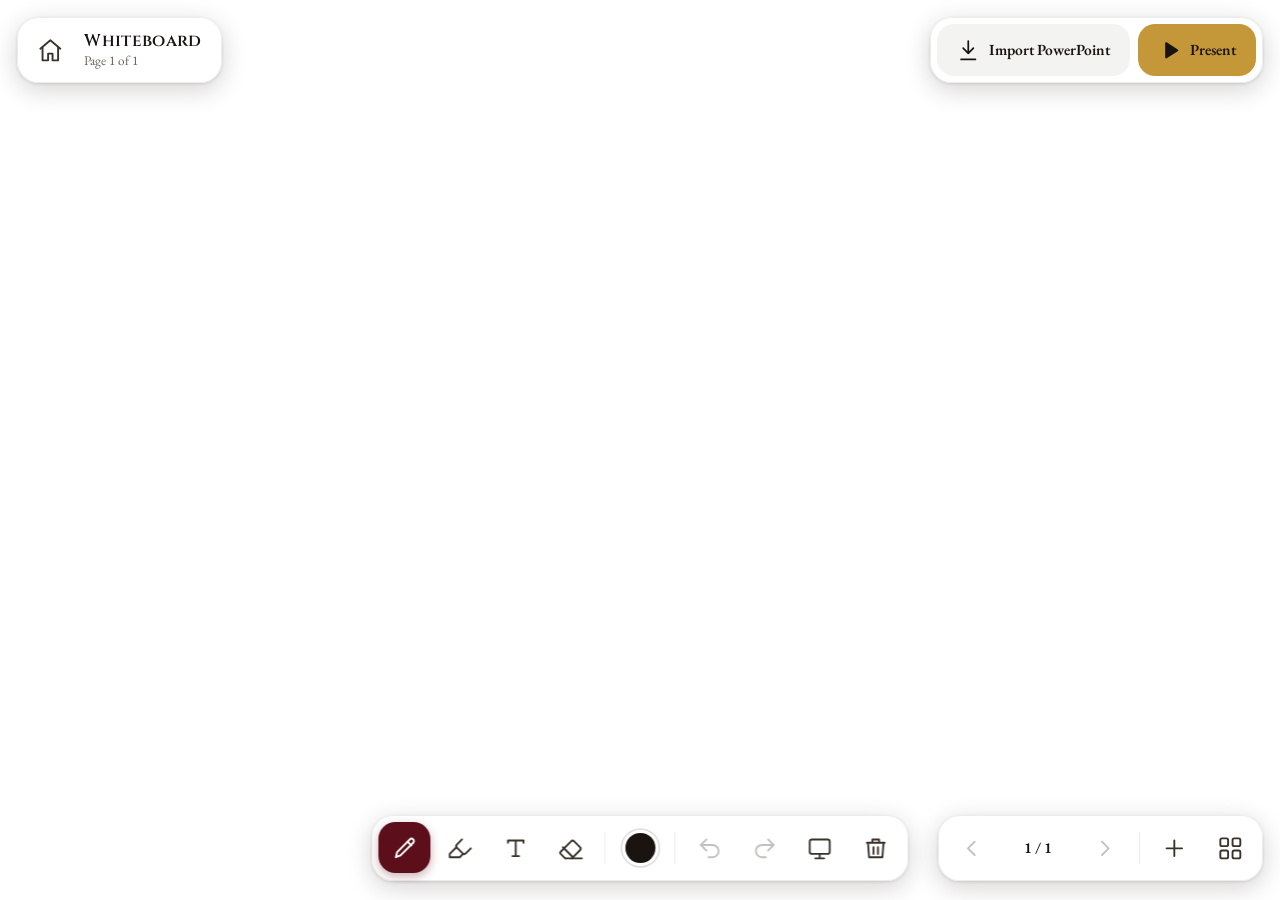
<file: homescreen/whiteboard.html>
<!doctype html>
<html lang="en" dir="ltr">
<head>
<meta charset="utf-8">
<meta name="viewport" content="width=device-width, initial-scale=1">
<title>Whiteboard</title>
<link rel="stylesheet" href="fonts/fonts.css">
<style>
  /* St. Peter OS whiteboard.
     A full-screen board with floating controls. Pages can be blank or slides from a PowerPoint
     (imported from a USB stick); every page has its own drawing. "Present" shows the pages full screen.
     Everything stays until the PC is turned off. */
  :root{
    --red:#5C0F1A; --red-2:#7A1525; --gold:#C49838; --gold-2:#E0B85A; --ink:#1A1410;
    --glass:rgba(255,255,255,.9); --glass-line:rgba(26,20,16,.08); --muted:#6B625A;
    --shadow:0 .6rem 2.4rem rgba(20,10,8,.18), 0 .1rem .3rem rgba(20,10,8,.12);
    --board:#FFFFFF; --r:1.6rem;
    --ui:"EB Garamond",Georgia,serif; --display:"Cinzel",Georgia,serif; --ar:"IBM Plex Sans Arabic","Amiri",sans-serif;
  }
  html{font-size:calc(100vw / 120)}
  *{box-sizing:border-box;margin:0;padding:0}
  html,body{height:100%;overflow:hidden}
  body{font:1.45rem/1.3 var(--ui);color:var(--ink);background:var(--board);user-select:none;font-variant-numeric:lining-nums}
  html[lang=ar] body{font-family:var(--ar);font-size:1.35rem}
  button{font:inherit;color:inherit;background:none;border:0;cursor:pointer}
  :focus{outline:none}
  svg{display:block;flex:none}
  [hidden]{display:none!important}

  /* ---------- board ---------- */
  #stage{position:fixed;inset:0;background:var(--board);transition:background .25s}
  body.chalk #stage{--board:#20362B}
  body.lined #stage{background-image:linear-gradient(to bottom, transparent calc(4.2rem - 2px), #9DB4D35c calc(4.2rem - 2px));background-size:100% 4.2rem}
  body.chalk.lined #stage{background-image:linear-gradient(to bottom, transparent calc(4.2rem - 2px), #FFFFFF1f calc(4.2rem - 2px))}
  body.on-slide #stage{background:#E9E4DC;background-image:none}
  body.chalk.on-slide #stage{background:#1A2A22}
  #slide{position:absolute;box-shadow:0 .4rem 2.4rem rgba(0,0,0,.18);border-radius:.4rem;background:#fff;pointer-events:none}
  #slide.missing{display:flex;align-items:center;justify-content:center;color:var(--muted);font-size:1.6rem}
  canvas#ink{position:absolute;inset:0;width:100%;height:100%;touch-action:none;cursor:crosshair}
  body.t-text canvas#ink{cursor:text}
  .typing{position:absolute;z-index:5;min-width:14rem;border:2px dashed var(--gold);border-radius:.4rem;background:#ffffffd9;
    padding:.1rem .5rem;outline:none;line-height:1.2;font-family:"EB Garamond","IBM Plex Sans Arabic",serif;user-select:text}
  body.chalk:not(.on-slide) .typing{background:#00000059}

  /* ---------- floating docks ---------- */
  .dock{position:fixed;z-index:10;display:flex;align-items:center;gap:.4rem;padding:.6rem;border-radius:calc(var(--r) + .4rem);
    background:var(--glass);backdrop-filter:blur(14px) saturate(1.4);box-shadow:var(--shadow);border:1px solid var(--glass-line);
    transition:opacity .25s, transform .25s}
  .tl{top:1.6rem;inset-inline-start:1.6rem}
  .tr{top:1.6rem;inset-inline-end:1.6rem;gap:.8rem}
  .bc{bottom:1.8rem;left:50%;transform:translateX(-50%)}
  .br{bottom:1.8rem;inset-inline-end:1.6rem}
  .sep{width:1px;height:3rem;background:var(--glass-line);margin:0 .4rem}

  .ib{position:relative;width:4.8rem;height:4.8rem;border-radius:var(--r);display:flex;align-items:center;justify-content:center;
    color:#3B322B;transition:background .15s,color .15s,transform .1s}
  .ib svg{width:2.5rem;height:2.5rem}
  .ib:hover{background:#1A14100d}
  .ib:active{transform:scale(.94)}
  .ib:focus-visible{box-shadow:0 0 0 .25rem var(--gold)}
  .ib.on{background:var(--red);color:#fff;box-shadow:0 .3rem .9rem #5C0F1A55}
  .ib:disabled{opacity:.3;cursor:default}
  .ib.armed{background:var(--gold);color:var(--ink)}
  /* labels appear on hover / keyboard focus */
  .ib[data-tip]::after{content:attr(data-tip);position:absolute;bottom:calc(100% + 1rem);left:50%;transform:translate(-50%,.4rem);
    white-space:nowrap;padding:.45rem .9rem;border-radius:.8rem;background:var(--ink);color:#fff;font-size:1.25rem;
    opacity:0;pointer-events:none;transition:opacity .15s,transform .15s}
  .tl .ib[data-tip]::after,.tr .ib[data-tip]::after{bottom:auto;top:calc(100% + 1rem);transform:translate(-50%,-.4rem)}
  .ib[data-tip]:hover::after,.ib[data-tip]:focus-visible::after{opacity:1;transform:translate(-50%,0)}
  body.pop-open .bc .ib[data-tip]::after{display:none}

  .pill{height:4.8rem;padding:0 1.8rem;border-radius:var(--r);display:flex;align-items:center;gap:.8rem;font-weight:600;
    transition:background .15s,transform .1s,box-shadow .15s}
  .pill svg{width:2.3rem;height:2.3rem}
  .pill:active{transform:scale(.97)}
  .pill:focus-visible{box-shadow:0 0 0 .25rem var(--gold)}
  .pill.primary{background:var(--red);color:#fff}
  .pill.primary:hover{background:var(--red-2)}
  .pill.gold{background:var(--gold);color:var(--ink)}
  .pill.gold:hover{background:var(--gold-2)}
  .pill.soft{background:#1A14100d}
  .pill.soft:hover{background:#1A14101a}

  .title{display:flex;flex-direction:column;padding:0 1.2rem 0 .4rem;min-width:0;max-width:44rem}
  .title b{font:600 1.6rem/1.2 var(--display);letter-spacing:.02em;white-space:nowrap;overflow:hidden;text-overflow:ellipsis}
  html[lang=ar] .title b{font:700 1.7rem/1.3 var(--ar)}
  .title span{font-size:1.25rem;color:var(--muted)}

  .dot{width:2.8rem;height:2.8rem;border-radius:50%;box-shadow:0 0 0 .3rem #fff,0 0 0 .45rem #1A141026}
  .count{min-width:7rem;text-align:center;font-weight:600;font-variant-numeric:tabular-nums}

  /* ---------- color & size popover ---------- */
  .pop{position:fixed;z-index:20;bottom:9.6rem;left:50%;transform:translateX(-50%);padding:1.4rem;border-radius:calc(var(--r) + .4rem);
    background:#fff;box-shadow:var(--shadow);border:1px solid var(--glass-line);display:grid;gap:1.2rem}
  .swatches{display:grid;grid-template-columns:repeat(8,3.6rem);gap:.8rem}
  .sw{width:3.6rem;height:3.6rem;border-radius:50%;box-shadow:inset 0 0 0 1px #0002;transition:transform .1s}
  .sw:hover{transform:scale(1.08)}
  .sw.on,.sw:focus-visible{box-shadow:0 0 0 .25rem #fff,0 0 0 .45rem var(--red)}
  .sizes{display:flex;gap:.8rem;justify-content:center}
  .sz{width:5rem;height:4rem;border-radius:1.2rem;display:flex;align-items:center;justify-content:center;background:#1A14100a}
  .sz i{display:block;border-radius:1rem;background:currentColor;width:2.6rem}
  .sz.on{background:var(--red);color:#fff}
  .sz:focus-visible{box-shadow:0 0 0 .25rem var(--gold)}

  /* ---------- pages panel ---------- */
  .panel{position:fixed;z-index:15;top:1.6rem;bottom:1.6rem;inset-inline-end:1.6rem;width:26rem;border-radius:calc(var(--r) + .4rem);
    background:var(--glass);backdrop-filter:blur(14px);box-shadow:var(--shadow);border:1px solid var(--glass-line);
    display:flex;flex-direction:column;overflow:hidden}
  .panel header{display:flex;align-items:center;justify-content:space-between;padding:1.2rem 1.2rem .6rem 1.6rem}
  .panel header b{font:600 1.6rem var(--display)}
  html[lang=ar] .panel header b{font:700 1.7rem var(--ar)}
  .thumbs{flex:1;overflow:auto;padding:.6rem 1.4rem 1.4rem;display:flex;flex-direction:column;gap:1rem}
  .th{position:relative;display:block;width:100%;aspect-ratio:16/9;border-radius:1rem;overflow:hidden;background:#fff;
    box-shadow:0 0 0 1px #1A14101f;flex:none}
  .th.on{box-shadow:0 0 0 .35rem var(--red)}
  .th:focus-visible{box-shadow:0 0 0 .35rem var(--gold)}
  .th img,.th canvas{position:absolute;inset:0;width:100%;height:100%;object-fit:contain}
  .th em{position:absolute;bottom:.5rem;inset-inline-start:.6rem;font-style:normal;font-size:1.15rem;font-weight:600;
    background:#1A1410b3;color:#fff;padding:.1rem .6rem;border-radius:.6rem}
  .panel footer{display:flex;gap:.6rem;padding:1rem 1.4rem 1.4rem;border-top:1px solid var(--glass-line)}
  .panel footer .pill{flex:1;justify-content:center;height:4.2rem;padding:0 1rem;font-size:1.3rem}

  /* ---------- import sheet ---------- */
  .scrim{position:fixed;inset:0;z-index:30;background:#1A141073;backdrop-filter:blur(4px);display:flex;align-items:center;justify-content:center}
  .sheet{width:78rem;max-height:86vh;border-radius:2.4rem;background:#fff;box-shadow:0 2rem 6rem #0006;display:flex;flex-direction:column;overflow:hidden}
  .sheet header{padding:2.6rem 3rem 1.4rem;display:flex;gap:1.6rem;align-items:flex-start}
  .sheet header .big{width:5.6rem;height:5.6rem;border-radius:1.6rem;background:#5C0F1A14;color:var(--red);display:flex;align-items:center;justify-content:center}
  .sheet header .big svg{width:3rem;height:3rem}
  .sheet h2{font:600 2.3rem/1.2 var(--display);color:var(--red)}
  html[lang=ar] .sheet h2{font:700 2.4rem/1.4 var(--ar)}
  .sheet header p{color:var(--muted);margin-top:.3rem}
  .sheet .body{flex:1;overflow:auto;padding:0 3rem 1rem}
  .sheet h3{font-size:1.25rem;letter-spacing:.08em;text-transform:uppercase;color:var(--muted);margin:1.6rem 0 .8rem;font-weight:600}
  html[lang=ar] .sheet h3{letter-spacing:0}
  .files{display:flex;flex-direction:column;gap:.6rem}
  .file{display:flex;align-items:center;gap:1.4rem;width:100%;padding:1.1rem 1.4rem;border-radius:1.4rem;background:#F6F2EC;text-align:start;transition:background .15s}
  .file:hover{background:#EFE8DE}
  .file:focus-visible{box-shadow:0 0 0 .3rem var(--gold)}
  .file .badge{width:4.4rem;height:5.2rem;border-radius:.8rem;display:flex;align-items:flex-end;justify-content:center;padding-bottom:.6rem;
    font:700 1.05rem var(--ui);color:#fff;letter-spacing:.04em;flex:none;position:relative}
  .file .badge.ppt{background:linear-gradient(160deg,#E2603B,#C43E1C)}
  .file .badge.pdf{background:linear-gradient(160deg,#E04A4A,#B32222)}
  .file .badge.odp{background:linear-gradient(160deg,#3BA4E2,#1C6FC4)}
  .file .meta{flex:1;min-width:0}
  .file .meta b{display:block;font-size:1.6rem;white-space:nowrap;overflow:hidden;text-overflow:ellipsis}
  .file .meta span{font-size:1.25rem;color:var(--muted)}
  .file .go{color:var(--red);font-weight:600;font-size:1.35rem;display:flex;align-items:center;gap:.6rem}
  .file.busy .go::before{content:"";width:1.8rem;height:1.8rem;border-radius:50%;border:.25rem solid #5C0F1A33;border-top-color:var(--red);animation:spin .8s linear infinite}
  @keyframes spin{to{transform:rotate(360deg)}}
  .decks{display:grid;grid-template-columns:repeat(4,1fr);gap:1.2rem}
  .deck{text-align:start;border-radius:1.4rem;padding:.6rem;background:#F6F2EC;transition:background .15s}
  .deck:hover{background:#EFE8DE}
  .deck:focus-visible{box-shadow:0 0 0 .3rem var(--gold)}
  .deck img{width:100%;aspect-ratio:16/9;object-fit:contain;background:#fff;border-radius:.9rem;display:block}
  .deck b{display:block;font-size:1.3rem;margin:.6rem .3rem 0;white-space:nowrap;overflow:hidden;text-overflow:ellipsis}
  .deck span{display:block;font-size:1.15rem;color:var(--muted);margin:0 .3rem .2rem}
  .empty{padding:2.2rem;border-radius:1.6rem;border:2px dashed #1A141026;text-align:center;color:var(--muted)}
  .empty b{display:block;color:var(--ink);font-size:1.6rem;margin-bottom:.3rem}
  .sheet footer{display:flex;gap:1rem;justify-content:flex-end;padding:1.6rem 3rem 2.4rem;border-top:1px solid var(--glass-line)}
  .msg{color:var(--red);font-size:1.4rem;margin-inline-end:auto;align-self:center}

  /* ---------- toast ---------- */
  .toast{position:fixed;z-index:40;bottom:10.4rem;left:50%;transform:translate(-50%,1rem);opacity:0;pointer-events:none;
    display:flex;align-items:center;gap:1.2rem;padding:.8rem .8rem .8rem 1.8rem;border-radius:var(--r);background:var(--ink);color:#fff;
    box-shadow:var(--shadow);transition:opacity .2s,transform .2s}
  .toast.show{opacity:1;transform:translate(-50%,0);pointer-events:auto}
  .toast .pill{height:4rem;padding:0 1.4rem}

  /* ---------- present mode ---------- */
  body.present .dock,body.present .panel{opacity:0;pointer-events:none;transform:translateY(1rem)}
  body.present .bc{transform:translate(-50%,1rem)}
  body.present #stage{background:#000!important;background-image:none!important}
  body.present.blank-page #stage{background:var(--board)!important}
  body.present #slide{box-shadow:none;border-radius:0}
  body.present canvas#ink{cursor:none}
  body.present.show-cursor canvas#ink{cursor:default}
  body.present.pen canvas#ink{cursor:crosshair}
  .pbar{position:fixed;z-index:12;bottom:2rem;left:50%;transform:translate(-50%,1.2rem);opacity:0;pointer-events:none;
    display:flex;align-items:center;gap:.4rem;padding:.5rem;border-radius:calc(var(--r) + .4rem);background:#141010d9;color:#fff;
    backdrop-filter:blur(10px);transition:opacity .25s,transform .25s}
  body.present.show-cursor .pbar{opacity:1;transform:translate(-50%,0);pointer-events:auto}
  .pbar .ib{color:#fff;width:4.4rem;height:4.4rem}
  .pbar .ib:hover{background:#ffffff1f}
  .pbar .ib.on{background:var(--gold);color:var(--ink);box-shadow:none}
  .pbar .count{color:#fff}
  #blackout{position:fixed;inset:0;z-index:50;background:#000;display:none}
  body.black #blackout{display:block}
</style>
</head>
<body>

<div id="stage">
  <div id="slide" hidden></div>
  <canvas id="ink"></canvas>
</div>

<!-- top left: home + title -->
<div class="dock tl">
  <button class="ib" id="home" data-k="home"></button>
  <div class="title"><b id="title"></b><span id="subtitle"></span></div>
</div>

<!-- top right: import + present -->
<div class="dock tr">
  <button class="pill soft" id="importBtn"></button>
  <button class="pill gold" id="presentBtn"></button>
</div>

<!-- bottom centre: drawing tools -->
<div class="dock bc" id="tools">
  <button class="ib on" data-tool="pen"></button>
  <button class="ib" data-tool="marker"></button>
  <button class="ib" data-tool="text"></button>
  <button class="ib" data-tool="eraser"></button>
  <span class="sep"></span>
  <button class="ib" id="colorBtn"><span class="dot" id="dot"></span></button>
  <span class="sep"></span>
  <button class="ib" id="undo"></button>
  <button class="ib" id="redo"></button>
  <button class="ib" id="bg"></button>
  <button class="ib" id="clear"></button>
</div>

<!-- bottom right: pages -->
<div class="dock br">
  <button class="ib" id="prev"></button>
  <span class="count" id="count"></span>
  <button class="ib" id="next"></button>
  <span class="sep"></span>
  <button class="ib" id="addPage"></button>
  <button class="ib" id="pagesBtn"></button>
</div>

<div class="pop" id="pop" hidden>
  <div class="swatches" id="swatches"></div>
  <div class="sizes" id="sizes"></div>
</div>

<aside class="panel" id="panel" hidden>
  <header><b data-t="pages"></b><button class="ib" id="panelClose"></button></header>
  <div class="thumbs" id="thumbs"></div>
  <footer>
    <button class="pill soft" id="delPage"></button>
    <button class="pill soft" id="startOver"></button>
  </footer>
</aside>

<div class="scrim" id="importSheet" hidden>
  <div class="sheet" role="dialog">
    <header>
      <div class="big" id="sheetIcon"></div>
      <div><h2 data-t="impTitle"></h2><p data-t="impLead"></p></div>
    </header>
    <div class="body">
      <h3 data-t="onUsb"></h3>
      <div class="files" id="files"></div>
      <div id="recentBox" hidden>
        <h3 data-t="recent"></h3>
        <div class="decks" id="decks"></div>
      </div>
    </div>
    <footer>
      <span class="msg" id="impMsg"></span>
      <button class="pill soft" id="eject" hidden></button>
      <button class="pill soft" id="rescan"></button>
      <button class="pill primary" id="impClose"></button>
    </footer>
  </div>
</div>

<div class="pbar" id="pbar">
  <button class="ib" id="pPrev"></button>
  <span class="count" id="pCount"></span>
  <button class="ib" id="pNext"></button>
  <span class="sep" style="background:#ffffff33"></span>
  <button class="ib" id="pPen"></button>
  <button class="ib" id="pExit"></button>
</div>

<div class="toast" id="toast"><span id="toastText"></span><button class="pill gold" id="toastBtn" hidden></button></div>
<div id="blackout"></div>

<script>
(function(){
  const $ = id => document.getElementById(id);
  const HELPER = 'http://127.0.0.1:8765';

  // ------------------------------------------------------------------ words
  const T = {
    en: { home: 'Home', whiteboard: 'Whiteboard', page: 'Page {n} of {t}', pen: 'Pen', marker: 'Highlighter', text: 'Text',
          eraser: 'Eraser', color: 'Color & size', undo: 'Undo', redo: 'Redo', toChalk: 'Chalkboard', toLined: 'Lined',
          toWhite: 'White board', clear: 'Clear this page', clearSure: 'Press again to clear', import: 'Import PowerPoint',
          present: 'Present', prev: 'Previous page', next: 'Next page', addPage: 'New blank page', pages: 'Pages',
          close: 'Close', delPage: 'Remove page', startOver: 'Start over', startSure: 'Press again: remove everything',
          impTitle: 'Import a presentation', impLead: 'Plug a USB stick into the TV. PowerPoint and PDF files on it show up here.',
          onUsb: 'On the USB stick', recent: 'Opened before', searching: 'Looking for presentations…',
          none: 'No presentations found', noneHint: 'Plug in a USB stick with a PowerPoint (.pptx) or PDF, then press Search again.',
          rescan: 'Search again', eject: 'Eject USB stick', ejected: 'You can take the USB stick out now.',
          open: 'Open', preparing: 'Getting slides ready…', slides: '{n} slides', added: '“{t}” added: {n} slides',
          presentNow: 'Present now', failed: "That file couldn't be opened. Try saving it again as .pptx or PDF.",
          helper: 'Importing is not available right now.', blank: 'Blank page', missing: 'This slide is no longer on the TV.',
          exit: 'Stop presenting', drawOn: 'Draw on slides', downloads: 'Downloads', blackHint: 'B = black screen' },
    ar: { home: 'الرئيسية', whiteboard: 'السبورة', page: 'صفحة {n} من {t}', pen: 'قلم', marker: 'هايلايتر', text: 'كتابة',
          eraser: 'أستيكة', color: 'اللون والحجم', undo: 'رجوع', redo: 'إعادة', toChalk: 'سبورة خضرا', toLined: 'مسطّر',
          toWhite: 'سبورة بيضا', clear: 'امسح الصفحة دي', clearSure: 'دوس تاني عشان تمسح', import: 'افتح باوربوينت',
          present: 'اعرض', prev: 'الصفحة اللي فاتت', next: 'الصفحة الجاية', addPage: 'صفحة فاضية جديدة', pages: 'الصفحات',
          close: 'اقفل', delPage: 'شيل الصفحة', startOver: 'ابدأ من الأول', startSure: 'دوس تاني: هيتمسح كل حاجة',
          impTitle: 'افتح عرض تقديمي', impLead: 'حط فلاشة في التلفزيون. ملفات الباوربوينت والـ PDF اللي عليها هتظهر هنا.',
          onUsb: 'على الفلاشة', recent: 'اتفتحت قبل كده', searching: 'بيدوّر على العروض…',
          none: 'مفيش عروض', noneHint: 'حط فلاشة عليها باوربوينت (.pptx) أو PDF، وبعدين دوس دوّر تاني.',
          rescan: 'دوّر تاني', eject: 'طلّع الفلاشة', ejected: 'تقدر تشيل الفلاشة دلوقتي.',
          open: 'افتح', preparing: 'بيجهز الشرايح…', slides: '{n} شريحة', added: 'اتضاف «{t}»: {n} شريحة',
          presentNow: 'اعرض دلوقتي', failed: 'الملف ده مفتحش. جرب تحفظه تاني كـ pptx أو PDF.',
          helper: 'الاستيراد مش متاح دلوقتي.', blank: 'صفحة فاضية', missing: 'الشريحة دي مبقتش على التلفزيون.',
          exit: 'وقف العرض', drawOn: 'ارسم على الشرايح', downloads: 'التنزيلات', blackHint: 'B = شاشة سودا' }
  };
  let lang = 'en';
  try { lang = localStorage.getItem('stpeter-lang') === 'ar' ? 'ar' : 'en'; } catch (e) {}
  const q = new URLSearchParams(location.search).get('lang'); if (q === 'ar' || q === 'en') lang = q;
  const L = T[lang], fill = (s, v) => s.replace(/\{(\w+)\}/g, (_, k) => v[k] ?? '');
  document.documentElement.lang = lang; document.documentElement.dir = lang === 'ar' ? 'rtl' : 'ltr';
  const rtl = lang === 'ar';

  // ------------------------------------------------------------------ icons (stroke style)
  const P = d => `<svg viewBox="0 0 24 24" fill="none" stroke="currentColor" stroke-width="1.7" stroke-linecap="round" stroke-linejoin="round">${d}</svg>`;
  const I = {
    home: P('<path d="M3 10.5 12 3l9 7.5"/><path d="M5 9.5V21h5v-6h4v6h5V9.5"/>'),
    pen: P('<path d="M4 20l1.2-4.6L16.6 4a2.1 2.1 0 0 1 3 3L8.2 18.4z"/><path d="M14.5 6l3.4 3.4"/>'),
    marker: P('<path d="m9 11-6 6v3h9l3-3"/><path d="m22 12-4.6 4.6a2 2 0 0 1-2.8 0l-5.2-5.2a2 2 0 0 1 0-2.8L14 4"/>'),
    text: P('<path d="M5 7V5h14v2M12 5v14M9 19h6"/>'),
    eraser: P('<path d="m7 21-4.3-4.3a1 1 0 0 1 0-1.4l9.6-9.6a2 2 0 0 1 2.8 0l5.2 5.2a2 2 0 0 1 0 2.8L13 21"/><path d="M22 21H7M5 11l9 9"/>'),
    undo: P('<path d="M9 14 4 9l5-5"/><path d="M4 9h10.5a5.5 5.5 0 0 1 0 11H11"/>'),
    redo: P('<path d="m15 14 5-5-5-5"/><path d="M20 9H9.5a5.5 5.5 0 0 0 0 11H13"/>'),
    board: P('<rect x="3" y="4" width="18" height="13" rx="2"/><path d="M8 21h8M12 17v4"/>'),
    lined: P('<rect x="3" y="4" width="18" height="16" rx="2"/><path d="M7 9h10M7 13h10M7 17h6"/>'),
    trash: P('<path d="M4 7h16M10 11v6M14 11v6M5 7l1 13h12l1-13M9 7V4h6v3"/>'),
    import: P('<path d="M12 3v12M7 10l5 5 5-5"/><path d="M5 21h14"/>'),
    present: '<svg viewBox="0 0 24 24" fill="currentColor"><path d="M8 5.1v13.8a1 1 0 0 0 1.5.9l10.8-6.9a1 1 0 0 0 0-1.7L9.5 4.2A1 1 0 0 0 8 5.1z"/></svg>',
    prev: P('<path d="m15 18-6-6 6-6"/>'), next: P('<path d="m9 18 6-6-6-6"/>'),
    plus: P('<path d="M12 5v14M5 12h14"/>'),
    grid: P('<rect x="3" y="3" width="7" height="7" rx="1.5"/><rect x="14" y="3" width="7" height="7" rx="1.5"/><rect x="3" y="14" width="7" height="7" rx="1.5"/><rect x="14" y="14" width="7" height="7" rx="1.5"/>'),
    x: P('<path d="M18 6 6 18M6 6l12 12"/>'),
    usb: P('<path d="M10 2h4v6h-4z"/><path d="M8 8h8v8a4 4 0 0 1-8 0z"/><path d="M12 20v2"/>'),
    eject: P('<path d="M5 15h14L12 6z"/><path d="M5 19h14"/>'),
    refresh: P('<path d="M21 12a9 9 0 1 1-2.6-6.4L21 8"/><path d="M21 3v5h-5"/>'),
    slides: P('<rect x="2" y="4" width="20" height="13" rx="2"/><path d="M12 17v4M8 21h8"/><path d="m10 8 4 2.5-4 2.5z"/>')
  };
  const flip = (a, b) => rtl ? b : a;      // chevrons point the reading direction
  function icon(el, key, tip){ el.innerHTML = I[key]; if (tip) { el.dataset.tip = tip; el.setAttribute('aria-label', tip); } }

  // ------------------------------------------------------------------ state
  const INK = { light: ['#1A1410', '#D32F2F', '#1E5BD8', '#1E8E3E', '#F57C00', '#7B1FA2', '#C49838', '#FFFFFF'],
                dark:  ['#F5F0E6', '#FF8A80', '#8EC9FF', '#A5E39A', '#FFCC80', '#E3B5F0', '#F2D27A', '#1A1410'] };
  const SIZES = [3, 7, 14];
  const KEY = 'stpeter-whiteboard-v2';
  const newPage = deck => ({ id: Math.random().toString(36).slice(2, 9), deck: deck || null, strokes: [], redo: [] });
  let st = { bg: 'white', lined: false, pages: [newPage()], cur: 0, decks: {} };
  try {
    const s = JSON.parse(localStorage.getItem(KEY) || 'null');
    if (s && Array.isArray(s.pages) && s.pages.length) st = Object.assign(st, s);
  } catch (e) {}
  st.cur = Math.min(Math.max(0, st.cur | 0), st.pages.length - 1);
  let tool = 'pen', colorIx = 0, sizeIx = 1, presenting = false, presentPen = false;
  const page = () => st.pages[st.cur];
  const dark = () => st.bg === 'chalk' && !page().deck;        // slides are always light
  const palette = () => INK[dark() ? 'dark' : 'light'];

  let saveTimer = null;
  function save(now){
    clearTimeout(saveTimer);
    const go = () => { try { localStorage.setItem(KEY, JSON.stringify(st)); } catch (e) {} };
    now ? go() : (saveTimer = setTimeout(go, 400));
  }

  // ------------------------------------------------------------------ geometry
  const cv = $('ink'), ctx = cv.getContext('2d'), slideEl = $('slide');
  let W = 0, H = 0, R = { x: 0, y: 0, w: 1, h: 1 };     // R: the page's area on screen (whole board, or the slide)
  function rem(){ return W / 120; }
  function pageRect(p){
    if (!p.deck) return { x: 0, y: 0, w: W, h: H };
    const pad = presenting ? { t: 0, b: 0, s: 0 } : { t: 8.4 * rem(), b: 9.6 * rem(), s: 3 * rem() };
    const aw = W - 2 * pad.s, ah = H - pad.t - pad.b, ar = (p.deck.w || 16) / (p.deck.h || 9);
    let w = aw, h = aw / ar; if (h > ah) { h = ah; w = ah * ar; }
    return { x: (W - w) / 2, y: pad.t + (ah - h) / 2, w, h };
  }
  function layout(){
    const r = cv.getBoundingClientRect(), dpr = window.devicePixelRatio || 1;
    W = r.width; H = r.height;
    cv.width = Math.round(W * dpr); cv.height = Math.round(H * dpr);
    ctx.setTransform(dpr, 0, 0, dpr, 0, 0);
    showPage();
  }

  // ------------------------------------------------------------------ drawing
  const px = (s, rect) => s * rect.w / 1000;          // stroke sizes are 1/1000ths of the page width
  function drawStroke(c, s, rect){
    c.save();
    if (s.tool === 'text') {
      c.fillStyle = s.color; c.textBaseline = 'top';
      c.font = `500 ${px(s.size, rect)}px "EB Garamond", "IBM Plex Sans Arabic", "Amiri", serif`;
      c.direction = s.rtl ? 'rtl' : 'ltr';
      s.text.split('\n').forEach((line, i) => c.fillText(line, rect.x + s.pts[0][0] * rect.w, rect.y + s.pts[0][1] * rect.h + i * px(s.size, rect) * 1.2));
      return c.restore();
    }
    c.lineCap = c.lineJoin = 'round';
    c.lineWidth = Math.max(1, px(s.size, rect));
    if (s.tool === 'eraser') c.globalCompositeOperation = 'destination-out';
    if (s.tool === 'marker') { c.globalAlpha = .35; c.lineCap = 'butt'; c.lineJoin = 'round'; }
    c.strokeStyle = s.color;
    const P = s.pts.map(([x, y]) => [rect.x + x * rect.w, rect.y + y * rect.h]);
    c.beginPath(); c.moveTo(P[0][0], P[0][1]);
    if (P.length === 1) c.lineTo(P[0][0] + .01, P[0][1]);
    for (let i = 1; i < P.length - 1; i++) c.quadraticCurveTo(P[i][0], P[i][1], (P[i][0] + P[i + 1][0]) / 2, (P[i][1] + P[i + 1][1]) / 2);
    if (P.length > 1) c.lineTo(P[P.length - 1][0], P[P.length - 1][1]);
    c.stroke(); c.restore();
  }
  function redraw(){
    ctx.clearRect(0, 0, W, H);
    ctx.save();
    if (page().deck) { ctx.beginPath(); ctx.rect(R.x, R.y, R.w, R.h); ctx.clip(); }
    page().strokes.forEach(s => drawStroke(ctx, s, R));
    ctx.restore();
  }
  function showPage(){
    const p = page();
    R = pageRect(p);
    document.body.classList.toggle('on-slide', !!p.deck);
    document.body.classList.toggle('blank-page', !p.deck);
    if (p.deck) {
      slideEl.hidden = false; slideEl.className = '';
      Object.assign(slideEl.style, { left: R.x + 'px', top: R.y + 'px', width: R.w + 'px', height: R.h + 'px' });
      const src = `${HELPER}/slides/img/${p.deck.id}/${p.deck.n}`;
      if (slideEl.dataset.src !== src) {
        slideEl.dataset.src = src; slideEl.innerHTML = '';
        const img = new Image(); img.style.cssText = 'width:100%;height:100%;display:block;border-radius:inherit';
        img.onerror = () => { slideEl.className = 'missing'; slideEl.textContent = L.missing; };
        img.src = src; slideEl.appendChild(img);
      }
    } else { slideEl.hidden = true; slideEl.dataset.src = ''; }
    redraw(); paintChrome();
  }

  let cur = null;
  const norm = e => { const r = cv.getBoundingClientRect(); return [+(((e.clientX - r.left) - R.x) / R.w).toFixed(4), +(((e.clientY - r.top) - R.y) / R.h).toFixed(4)]; };
  function strokeSize(){ const b = SIZES[sizeIx]; return tool === 'eraser' ? b * 4 : tool === 'marker' ? b * 3 : b; }
  cv.addEventListener('pointerdown', e => {
    if (e.button !== 0 && e.pointerType === 'mouse') return;
    closePop();
    if (presenting && !presentPen) { e.clientX < W * .25 ? go(-1) : go(1); return; }   // click: next (left quarter: back)
    if (typingBox) return commitText();
    if (tool === 'text' && !presenting) { e.preventDefault(); return startText(norm(e)); }
    cv.setPointerCapture(e.pointerId);
    const t = presenting ? 'pen' : tool;
    cur = { tool: t, color: palette()[presenting ? 1 : colorIx], size: presenting ? SIZES[1] : strokeSize(), pts: [norm(e)] };
    if (t !== 'eraser' && presenting) cur.color = palette()[1];
    page().strokes.push(cur); page().redo = [];
    redraw();
  });
  cv.addEventListener('pointermove', e => {
    if (presenting) pokeCursor();
    if (!cur) return;
    (e.getCoalescedEvents ? e.getCoalescedEvents() : [e]).forEach(ev => cur.pts.push(norm(ev)));
    redraw();
  });
  const endStroke = () => { if (cur) { cur = null; save(); paintChrome(); } };
  cv.addEventListener('pointerup', endStroke); cv.addEventListener('pointercancel', endStroke); cv.addEventListener('lostpointercapture', endStroke);

  // ------------------------------------------------------------------ text
  let typingBox = null, typingAt = null, typingColor = 0;
  function startText(at){
    typingAt = at; typingColor = colorIx;
    const box = document.createElement('div');
    box.className = 'typing';
    box.contentEditable = 'plaintext-only'; if (box.contentEditable !== 'plaintext-only') box.contentEditable = 'true';
    box.dir = 'auto';
    Object.assign(box.style, { left: R.x + at[0] * R.w + 'px', top: R.y + at[1] * R.h + 'px',
                               fontSize: px(SIZES[sizeIx] * 4.5, R) + 'px', color: palette()[typingColor] });
    box.addEventListener('keydown', e => {
      e.stopPropagation();
      if (e.key === 'Escape') { e.preventDefault(); cancelText(); }
      else if (e.key === 'Enter' && !e.shiftKey) { e.preventDefault(); commitText(); }
    });
    $('stage').appendChild(box); typingBox = box;
    setTimeout(() => box.focus(), 0);
  }
  function cancelText(){ if (typingBox) typingBox.remove(); typingBox = null; }
  function commitText(){
    if (!typingBox) return;
    const text = typingBox.innerText.replace(/\s+$/, '');
    if (text) {
      const isRtl = /[֐-ࣿ]/.test(text), b = typingBox.getBoundingClientRect();
      const x = isRtl ? (b.right - 6 - R.x) / R.w : typingAt[0] + 6 / R.w;
      page().strokes.push({ tool: 'text', text, rtl: isRtl, color: palette()[typingColor], size: SIZES[sizeIx] * 4.5,
                            pts: [[+x.toFixed(4), +(typingAt[1] + 3 / R.h).toFixed(4)]] });
      page().redo = []; redraw(); save(); paintChrome();
    }
    cancelText();
  }

  // ------------------------------------------------------------------ pages
  function go(d){ goTo(st.cur + d); }
  function goTo(i){
    commitText();
    i = Math.max(0, Math.min(st.pages.length - 1, i));
    if (i === st.cur) return;
    st.cur = i; save(); showPage(); paintThumbs();
  }
  function addBlank(){ st.pages.splice(st.cur + 1, 0, newPage()); st.cur++; save(); showPage(); paintThumbs(); }
  function removePage(){
    if (st.pages.length === 1) { st.pages = [newPage()]; st.cur = 0; }
    else { st.pages.splice(st.cur, 1); st.cur = Math.min(st.cur, st.pages.length - 1); }
    save(); showPage(); paintThumbs();
  }

  // ------------------------------------------------------------------ chrome (buttons, labels)
  const STYLES = [['white', false], ['chalk', false], ['chalk', true], ['white', true]];
  function paintChrome(){
    const p = page(), n = st.cur + 1, t = st.pages.length;
    document.body.classList.toggle('chalk', st.bg === 'chalk');
    document.body.classList.toggle('lined', !!st.lined);
    const deck = p.deck && st.decks[p.deck.id];
    $('title').textContent = deck ? deck.title : L.whiteboard;
    $('subtitle').textContent = fill(L.page, { n, t });
    $('count').textContent = `${n} / ${t}`; $('pCount').textContent = `${n} / ${t}`;
    $('prev').disabled = $('pPrev').disabled = n === 1;
    $('next').disabled = $('pNext').disabled = n === t;
    $('undo').disabled = !p.strokes.length && !p.cleared;
    $('redo').disabled = !p.redo.length;
    $('dot').style.background = palette()[colorIx];
    const i = STYLES.findIndex(([b, l]) => b === st.bg && l === !!st.lined), nx = STYLES[(i + 1) % 4];
    icon($('bg'), nx[1] ? 'lined' : 'board', nx[1] ? L.toLined : nx[0] === 'chalk' ? L.toChalk : L.toWhite);
    icon($('clear'), 'trash', clearArmed ? L.clearSure : L.clear);
    $('clear').classList.toggle('armed', !!clearArmed);
    document.querySelectorAll('[data-tool]').forEach(b => b.classList.toggle('on', b.dataset.tool === tool));
    document.body.classList.toggle('t-text', tool === 'text');
    $('pPen').classList.toggle('on', presentPen);
    document.body.classList.toggle('pen', presentPen);
  }
  function paintPop(){
    const sw = $('swatches'); sw.innerHTML = '';
    palette().forEach((c, i) => {
      const b = document.createElement('button'); b.className = 'sw' + (i === colorIx ? ' on' : ''); b.style.background = c;
      b.addEventListener('click', () => { colorIx = i; if (tool === 'eraser') tool = 'pen'; paintPop(); paintChrome(); });
      sw.appendChild(b);
    });
    const sz = $('sizes'); sz.innerHTML = '';
    SIZES.forEach((s, i) => {
      const b = document.createElement('button'); b.className = 'sz' + (i === sizeIx ? ' on' : '');
      b.innerHTML = `<i style="height:${.3 + i * .45}rem"></i>`;
      b.addEventListener('click', () => { sizeIx = i; paintPop(); });
      sz.appendChild(b);
    });
  }
  function closePop(){ $('pop').hidden = true; document.body.classList.remove('pop-open'); }

  // Page thumbnails: the slide picture (if any) with the page's drawing on top
  function paintThumbs(){
    if ($('panel').hidden) return;
    const box = $('thumbs'); box.innerHTML = '';
    st.pages.forEach((p, i) => {
      const b = document.createElement('button'); b.className = 'th' + (i === st.cur ? ' on' : '');
      b.style.background = p.deck ? '#fff' : (st.bg === 'chalk' ? '#20362B' : '#fff');
      if (p.deck) { const im = new Image(); im.src = `${HELPER}/slides/thumb/${p.deck.id}/${p.deck.n}`; b.appendChild(im); }
      const c = document.createElement('canvas'); c.width = 320; c.height = 180; b.appendChild(c);
      const cx = c.getContext('2d');
      let r = { x: 0, y: 0, w: 320, h: 180 };
      if (p.deck) { const ar = p.deck.w / p.deck.h; r = ar > 16 / 9 ? { x: 0, y: (180 - 320 / ar) / 2, w: 320, h: 320 / ar } : { x: (320 - 180 * ar) / 2, y: 0, w: 180 * ar, h: 180 }; }
      else r = { x: 0, y: 0, w: 320, h: 320 * H / W };
      p.strokes.forEach(s => drawStroke(cx, s, r));
      const em = document.createElement('em'); em.textContent = i + 1; b.appendChild(em);
      b.addEventListener('click', () => goTo(i));
      box.appendChild(b);
    });
    const on = box.querySelector('.on'); if (on) on.scrollIntoView({ block: 'nearest' });
  }

  // ------------------------------------------------------------------ toolbar wiring
  icon($('home'), 'home', L.home);
  document.querySelectorAll('[data-tool]').forEach(b => {
    icon(b, b.dataset.tool, L[b.dataset.tool]);
    b.addEventListener('click', () => { tool = b.dataset.tool; if (tool !== 'text') commitText(); closePop(); paintChrome(); });
  });
  $('colorBtn').dataset.tip = L.color;
  $('colorBtn').addEventListener('click', () => { $('pop').hidden = !$('pop').hidden; document.body.classList.toggle('pop-open', !$('pop').hidden); paintPop(); });
  icon($('undo'), 'undo', L.undo); icon($('redo'), 'redo', L.redo);
  icon($('prev'), flip('prev', 'next'), L.prev); icon($('next'), flip('next', 'prev'), L.next);
  icon($('addPage'), 'plus', L.addPage); icon($('pagesBtn'), 'grid', L.pages); icon($('panelClose'), 'x', L.close);
  $('importBtn').innerHTML = I.import + `<span>${L.import}</span>`;
  $('presentBtn').innerHTML = I.present + `<span>${L.present}</span>`;
  icon($('pPrev'), flip('prev', 'next'), L.prev); icon($('pNext'), flip('next', 'prev'), L.next);
  icon($('pPen'), 'pen', L.drawOn); icon($('pExit'), 'x', L.exit);
  $('delPage').textContent = L.delPage; $('startOver').textContent = L.startOver;
  $('rescan').innerHTML = I.refresh + `<span>${L.rescan}</span>`; $('eject').innerHTML = I.eject + `<span>${L.eject}</span>`;
  $('impClose').textContent = L.close; $('sheetIcon').innerHTML = I.slides;
  document.querySelectorAll('[data-t]').forEach(e => e.textContent = L[e.dataset.t]);

  $('undo').addEventListener('click', () => {
    if (typingBox) return cancelText();
    const p = page();
    if (p.strokes.length) p.redo.push(p.strokes.pop());
    else if (p.cleared) { p.strokes = p.cleared; delete p.cleared; }
    redraw(); save(); paintChrome();
  });
  $('redo').addEventListener('click', () => { const p = page(); if (p.redo.length) { p.strokes.push(p.redo.pop()); redraw(); save(); paintChrome(); } });
  $('bg').addEventListener('click', () => {
    const i = STYLES.findIndex(([b, l]) => b === st.bg && l === !!st.lined), [bg, lined] = STYLES[(i + 1) % 4];
    if (bg !== st.bg) st.pages.forEach(p => { if (!p.deck) p.strokes.forEach(s => {   // swap ink so drawings stay visible
      const from = INK[st.bg === 'chalk' ? 'dark' : 'light'], to = INK[bg === 'chalk' ? 'dark' : 'light'], k = from.indexOf(s.color);
      if (k >= 0) s.color = to[k]; }); });
    st.bg = bg; st.lined = lined; save(); showPage(); paintThumbs(); if (!$('pop').hidden) paintPop();
  });
  let clearArmed = null;
  $('clear').addEventListener('click', () => {
    if (!clearArmed) { clearArmed = setTimeout(() => { clearArmed = null; paintChrome(); }, 3000); return paintChrome(); }
    clearTimeout(clearArmed); clearArmed = null; cancelText();
    const p = page(); if (p.strokes.length) { p.cleared = p.strokes; p.strokes = []; p.redo = []; }
    redraw(); save(); paintChrome(); paintThumbs();
  });
  $('prev').addEventListener('click', () => go(-1)); $('next').addEventListener('click', () => go(1));
  $('addPage').addEventListener('click', addBlank);
  $('pagesBtn').addEventListener('click', () => { $('panel').hidden = !$('panel').hidden; paintThumbs(); });
  $('panelClose').addEventListener('click', () => { $('panel').hidden = true; });
  $('delPage').addEventListener('click', removePage);
  let startArmed = null;
  $('startOver').addEventListener('click', () => {
    if (!startArmed) { $('startOver').textContent = L.startSure; startArmed = setTimeout(() => { startArmed = null; $('startOver').textContent = L.startOver; }, 3000); return; }
    clearTimeout(startArmed); startArmed = null; $('startOver').textContent = L.startOver;
    st.pages = [newPage()]; st.cur = 0; save(); showPage(); paintThumbs();
  });
  $('home').addEventListener('click', () => { commitText(); save(true); location.href = 'index.html'; });

  // ------------------------------------------------------------------ toast
  let toastTimer = null;
  function toast(text, btn, onBtn){
    $('toastText').textContent = text;
    $('toastBtn').hidden = !btn; $('toastBtn').textContent = btn || ''; $('toastBtn').onclick = () => { $('toast').classList.remove('show'); onBtn && onBtn(); };
    $('toast').classList.add('show'); clearTimeout(toastTimer);
    toastTimer = setTimeout(() => $('toast').classList.remove('show'), btn ? 8000 : 4000);
  }

  // ------------------------------------------------------------------ import
  const api = (path, body) => fetch(HELPER + path, body === undefined ? {} :
    { method: 'POST', headers: { 'Content-Type': 'text/plain' }, body: JSON.stringify(body) }).then(r => r.json());
  const sizeText = n => n > 1048576 ? (n / 1048576).toFixed(1) + ' MB' : Math.max(1, Math.round(n / 1024)) + ' KB';
  const dateText = s => new Date(s * 1000).toLocaleDateString(rtl ? 'ar-EG' : 'en-US', { month: 'short', day: 'numeric', year: 'numeric' });
  let busy = false;

  function openImport(){
    $('importSheet').hidden = false; $('impMsg').textContent = '';
    scan(); recent();
    setTimeout(() => $('rescan').focus(), 0);
  }
  function closeImport(){ if (!busy) $('importSheet').hidden = true; }
  async function scan(){
    const box = $('files');
    box.innerHTML = `<div class="empty">${L.searching}</div>`;
    let r;
    try { r = await api('/slides/sources', {}); } catch (e) { box.innerHTML = ''; $('impMsg').textContent = L.helper; return; }
    $('eject').hidden = !(r.drives && r.drives.length);
    box.innerHTML = '';
    if (!r.files || !r.files.length) {
      box.innerHTML = `<div class="empty"><b>${L.none}</b>${L.noneHint}</div>`; return;
    }
    r.files.forEach(f => {
      const ext = f.name.split('.').pop().toLowerCase(), kind = ext === 'pdf' ? 'pdf' : ext === 'odp' ? 'odp' : 'ppt';
      const b = document.createElement('button'); b.className = 'file';
      b.innerHTML = `<span class="badge ${kind}">${ext.toUpperCase()}</span><span class="meta"><b></b><span></span></span><span class="go">${L.open}</span>`;
      b.querySelector('b').textContent = f.name.replace(/\.[^.]+$/, '');
      b.querySelector('.meta span').textContent = [f.source === 'Downloads' ? L.downloads : f.source, sizeText(f.size), dateText(f.mtime)].join('  ·  ');
      b.addEventListener('click', () => importFile(f, b));
      box.appendChild(b);
    });
    const first = box.querySelector('.file'); if (first) first.focus();
  }
  async function recent(){
    let r; try { r = await api('/slides/decks'); } catch (e) { return; }
    const decks = (r.decks || []).slice(0, 8);
    $('recentBox').hidden = !decks.length;
    const box = $('decks'); box.innerHTML = '';
    decks.forEach(d => {
      const b = document.createElement('button'); b.className = 'deck';
      b.innerHTML = `<img src="${HELPER}/slides/thumb/${d.id}/1" alt=""><b></b><span>${fill(L.slides, { n: d.count })}</span>`;
      b.querySelector('b').textContent = d.title;
      b.addEventListener('click', () => addDeck(d));
      box.appendChild(b);
    });
  }
  async function importFile(f, btn){
    if (busy) return; busy = true;
    btn.classList.add('busy'); btn.querySelector('.go').textContent = L.preparing; $('impMsg').textContent = '';
    try {
      let r = await api('/slides/import', { path: f.path });
      if (!r.ok) throw new Error('failed');
      while (r.status === 'converting') { await new Promise(res => setTimeout(res, 800)); r = await api('/slides/status/' + r.id); }
      if (r.status !== 'done') throw new Error('failed');
      busy = false; addDeck(r.deck || r);
    } catch (e) {
      busy = false; btn.classList.remove('busy'); btn.querySelector('.go').textContent = L.open; $('impMsg').textContent = L.failed;
    }
  }
  function addDeck(d){
    st.decks[d.id] = { title: d.title, count: d.count, w: d.w, h: d.h };
    const at = page().strokes.length || page().deck ? st.cur + 1 : st.cur;      // replace the current page if it's empty
    if (at === st.cur) st.pages.splice(st.cur, 1);
    const pages = Array.from({ length: d.count }, (_, i) => newPage({ id: d.id, n: i + 1, w: d.w, h: d.h }));
    st.pages.splice(at, 0, ...pages); st.cur = at;
    save(); $('importSheet').hidden = true; showPage(); paintThumbs();
    toast(fill(L.added, { t: d.title, n: d.count }), L.presentNow, startPresent);
  }
  $('importBtn').addEventListener('click', openImport);
  $('impClose').addEventListener('click', closeImport);
  $('importSheet').addEventListener('click', e => { if (e.target === $('importSheet')) closeImport(); });
  $('rescan').addEventListener('click', scan);
  $('eject').addEventListener('click', async () => {
    try { await api('/usb/eject', {}); } catch (e) {}
    $('eject').hidden = true; $('files').innerHTML = `<div class="empty"><b>${L.ejected}</b></div>`;
  });

  // ------------------------------------------------------------------ present
  let cursorTimer = null;
  function pokeCursor(){
    document.body.classList.add('show-cursor'); clearTimeout(cursorTimer);
    cursorTimer = setTimeout(() => document.body.classList.remove('show-cursor'), 2500);
  }
  function startPresent(){
    commitText(); closePop(); $('panel').hidden = true; $('importSheet').hidden = true;
    presenting = true; presentPen = false; document.body.classList.add('present'); layout(); pokeCursor();
  }
  function stopPresent(){
    presenting = false; document.body.classList.remove('present', 'black', 'show-cursor', 'pen'); layout();
  }
  $('presentBtn').addEventListener('click', startPresent);
  $('pPrev').addEventListener('click', () => go(-1)); $('pNext').addEventListener('click', () => go(1));
  $('pPen').addEventListener('click', () => { presentPen = !presentPen; paintChrome(); });
  $('pExit').addEventListener('click', stopPresent);
  $('pbar').addEventListener('pointermove', pokeCursor);

  // ------------------------------------------------------------------ keys (keyboard, TV remote, presentation clicker)
  document.addEventListener('keydown', e => {
    if (typingBox) return;
    const k = e.key, mod = e.ctrlKey || e.metaKey;
    if (k === 'F5') e.preventDefault();          // F5 never reloads the board (it means "present" here)
    if (!$('importSheet').hidden) { if (k === 'Escape') { e.preventDefault(); closeImport(); } return; }
    if (mod && k.toLowerCase() === 'z') { e.preventDefault(); return (e.shiftKey ? $('redo') : $('undo')).click(); }
    if (mod && k.toLowerCase() === 'y') { e.preventDefault(); return $('redo').click(); }
    const fwd = rtl && !presenting ? 'ArrowLeft' : 'ArrowRight', back = rtl && !presenting ? 'ArrowRight' : 'ArrowLeft';
    const next = [fwd, 'PageDown', 'ArrowDown', 'MediaTrackNext'].includes(k) || (presenting && [' ', 'Enter', 'n'].includes(k));
    const prev = [back, 'PageUp', 'ArrowUp', 'MediaTrackPrevious'].includes(k) || (presenting && ['Backspace', 'p'].includes(k));
    const focusIsButton = document.activeElement && document.activeElement.tagName === 'BUTTON';
    if (next && !(focusIsButton && (k === ' ' || k === 'Enter'))) { e.preventDefault(); return go(1); }
    if (prev) { e.preventDefault(); return go(-1); }
    if (k === 'Home' && presenting) { e.preventDefault(); return goTo(0); }
    if (k === 'End' && presenting) { e.preventDefault(); return goTo(st.pages.length - 1); }
    if (presenting && (k === 'b' || k === 'B' || k === '.')) { e.preventDefault(); return document.body.classList.toggle('black'); }
    if (k === 'F5' || (e.shiftKey && k === 'F5')) { e.preventDefault(); return presenting ? null : startPresent(); }
    if (k === 'Escape') {
      e.preventDefault();
      if (presenting) return stopPresent();
      if (!$('pop').hidden) return closePop();
      if (!$('panel').hidden) return ($('panel').hidden = true);
    }
  });
  document.addEventListener('contextmenu', e => e.preventDefault());
  document.addEventListener('pointerdown', e => { if (!$('pop').hidden && !e.target.closest('#pop, #colorBtn')) closePop(); }, true);

  window.addEventListener('resize', layout);
  (document.fonts ? document.fonts.ready : Promise.resolve()).then(layout);
  layout(); paintPop();
})();
</script>
</body>
</html>
</file>
<file: homescreen/fonts/fonts.css>
/* St. Peter OS typefaces, the same as stpeterwpb.org (all SIL Open Font License, see OFL-LICENSE.txt).
   Cinzel: titles. EB Garamond: reading and interface. Amiri: Arabic. IBM Plex Sans Arabic: small Arabic labels. */
@font-face{font-family:"Cinzel";font-weight:400;font-style:normal;font-display:swap;src:url(cinzel-latin-400-normal.woff2) format("woff2")}
@font-face{font-family:"Cinzel";font-weight:500;font-style:normal;font-display:swap;src:url(cinzel-latin-500-normal.woff2) format("woff2")}
@font-face{font-family:"Cinzel";font-weight:600;font-style:normal;font-display:swap;src:url(cinzel-latin-600-normal.woff2) format("woff2")}
@font-face{font-family:"Cinzel";font-weight:700;font-style:normal;font-display:swap;src:url(cinzel-latin-700-normal.woff2) format("woff2")}
@font-face{font-family:"EB Garamond";font-weight:400;font-style:normal;font-display:swap;src:url(eb-garamond-latin-400-normal.woff2) format("woff2")}
@font-face{font-family:"EB Garamond";font-weight:400;font-style:italic;font-display:swap;src:url(eb-garamond-latin-400-italic.woff2) format("woff2")}
@font-face{font-family:"EB Garamond";font-weight:500;font-style:normal;font-display:swap;src:url(eb-garamond-latin-500-normal.woff2) format("woff2")}
@font-face{font-family:"EB Garamond";font-weight:600;font-style:normal;font-display:swap;src:url(eb-garamond-latin-600-normal.woff2) format("woff2")}
@font-face{font-family:"Amiri";font-weight:400;font-style:normal;font-display:swap;src:url(amiri-arabic-400-normal.woff2) format("woff2")}
@font-face{font-family:"Amiri";font-weight:700;font-style:normal;font-display:swap;src:url(amiri-arabic-700-normal.woff2) format("woff2")}
@font-face{font-family:"IBM Plex Sans Arabic";font-weight:400;font-style:normal;font-display:swap;src:url(ibm-plex-sans-arabic-arabic-400-normal.woff2) format("woff2")}
@font-face{font-family:"IBM Plex Sans Arabic";font-weight:500;font-style:normal;font-display:swap;src:url(ibm-plex-sans-arabic-arabic-500-normal.woff2) format("woff2")}
@font-face{font-family:"IBM Plex Sans Arabic";font-weight:700;font-style:normal;font-display:swap;src:url(ibm-plex-sans-arabic-arabic-700-normal.woff2) format("woff2")}
</file>
